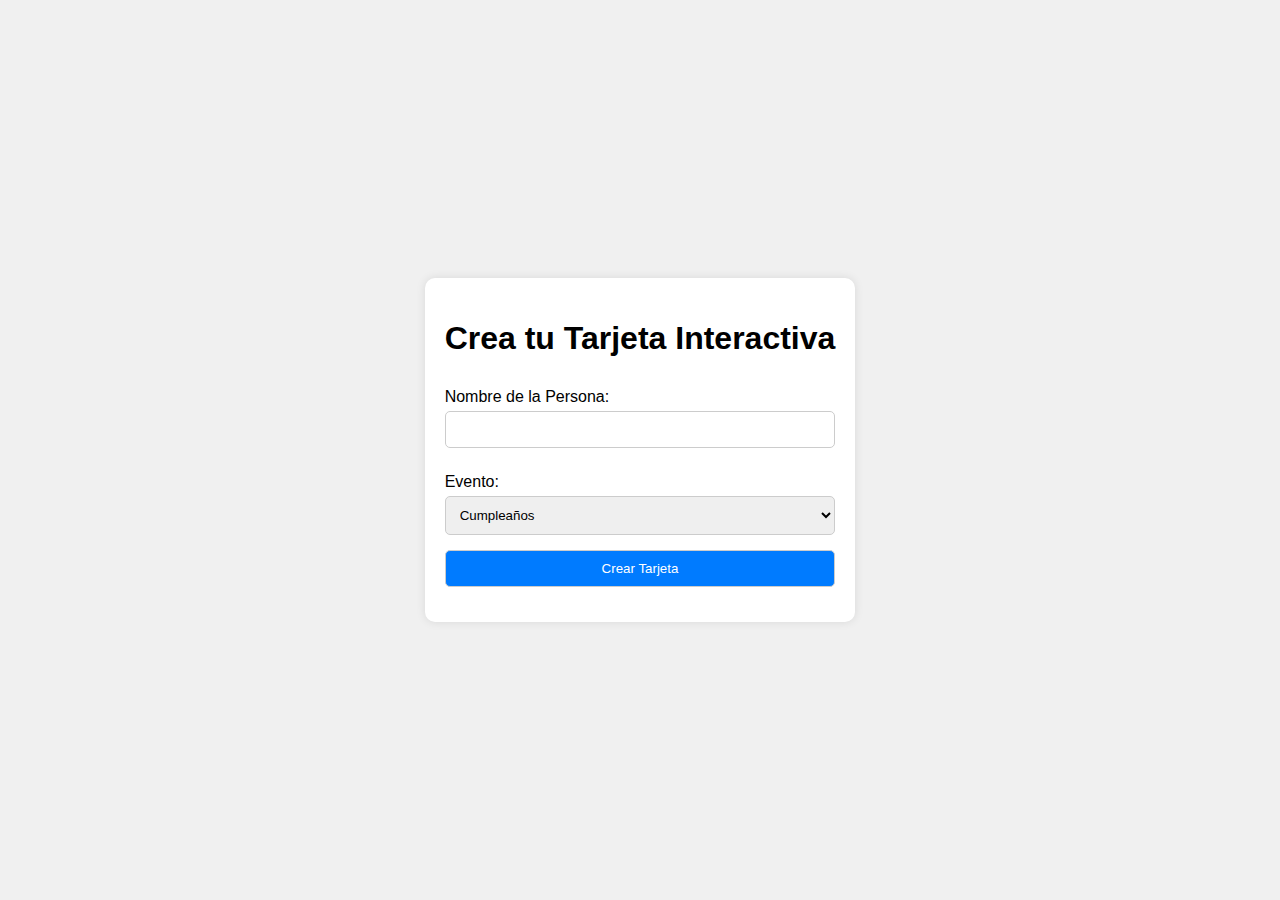
<file: index.html>
<!DOCTYPE html>
<html lang="es">
<head>
    <meta charset="UTF-8">
    <meta name="viewport" content="width=device-width, initial-scale=1.0">
    <title>Tarjetas Interactivas</title>
    <link rel="stylesheet" href="estilo.css">
</head>
<body>
    <div class="formulario-container">
        <h1>Crea tu Tarjeta Interactiva</h1>
        <form id="tarjeta-form">
            <label for="nombre">Nombre de la Persona:</label>
            <input type="text" id="nombre" name="nombre" required>
            <label for="evento">Evento:</label>
            <select id="evento" name="evento" required>
                <option value="cumpleaños">Cumpleaños</option>
                <option value="matrimonio">Matrimonio</option>
                <option value="funeral">Funeral</option>
                <option value="nacimiento">Nacimiento</option>
                <option value="graduacion">Graduación</option>
                <option value="ascenso">Ascenso</option>
                <option value="despido">Despido</option>
            </select>
            <button type="submit">Crear Tarjeta</button>
        </form>
    </div>
    <script src="script.js"></script>
</body>
</html>
</file>
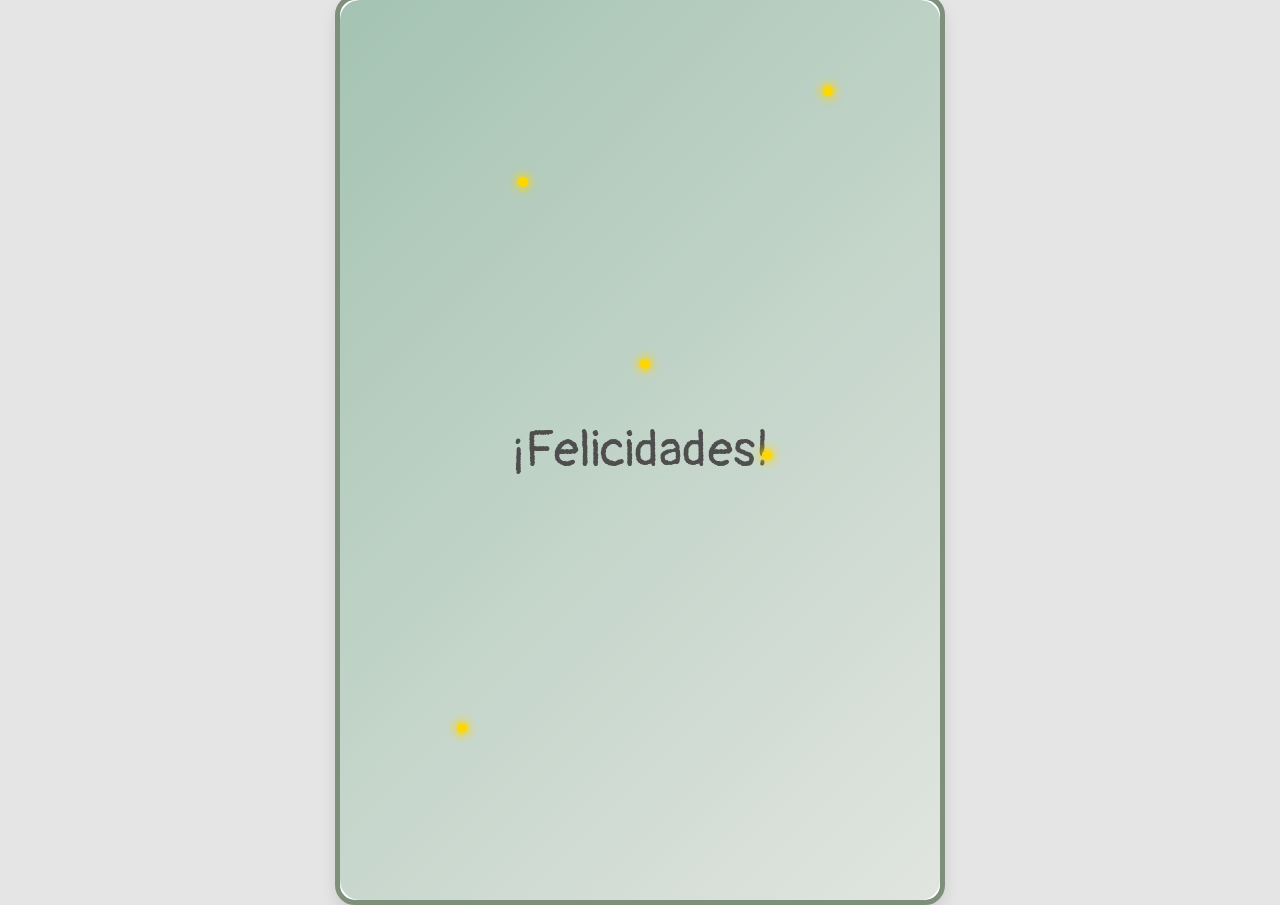
<file: paginas/nacimiento/nacimiento.html>
<!DOCTYPE html>
<html lang="es">

<head>
    <meta charset="UTF-8">
    <meta name="viewport" content="width=device-width, initial-scale=1.0">
    <title>Felicidades por el Nacimiento</title>
    <link rel="stylesheet" href="https://fonts.googleapis.com/css2?family=Quicksand:wght@400;700&family=Pangolin&display=swap">
    <style>
        body {
            margin: 0;
            padding: 0;
            display: flex;
            justify-content: center;
            align-items: center;
            height: 100vh;
            background: #E5E5E5; /* Gris claro neutro */
            overflow: hidden;
        }

        .tarjeta-container {
            display: flex;
            justify-content: center;
            align-items: center;
            perspective: 1500px;
        }

        .tarjeta {
            width: 600px;
            height: 900px;
            background: #FFFFFF; /* Blanco limpio */
            border: 5px solid #7E8F7C; /* Verde oliva suave */
            border-radius: 20px;
            position: relative;
            transform-style: preserve-3d;
            transition: transform 1s;
            cursor: pointer;
            box-shadow: 0 8px 15px rgba(0, 0, 0, 0.1);
        }

        .tarjeta .exterior,
        .tarjeta .interior {
            width: 100%;
            height: 100%;
            position: absolute;
            backface-visibility: hidden;
            border-radius: 20px;
            display: flex;
            justify-content: center;
            align-items: center;
            padding: 20px;
            box-sizing: border-box;
            text-align: center;
        }

        .tarjeta .exterior {
            background: linear-gradient(135deg, #A4C3B2, #E1E5E0); /* De Verde Menta a Gris Claro */
            color: #4E4E4E; /* Gris oscuro */
            font-size: 50px;
            font-family: 'Pangolin', cursive;
            text-align: center;
        }

        .tarjeta .interior {
            background: #FAFAFA; /* Blanco roto */
            transform: rotateY(180deg);
            color: #4E4E4E; /* Gris oscuro */
            font-size: 32px;
            font-family: 'Quicksand', sans-serif;
            line-height: 1.5;
        }

        .tarjeta.abierta {
            transform: rotateY(-180deg);
        }

        /* Animación de estrellas suaves */
        .estrella {
            position: absolute;
            width: 10px;
            height: 10px;
            background: #FFD700; /* Dorado */
            border-radius: 50%;
            box-shadow: 0 0 10px 2px #FFD700;
            animation: parpadeo 2s infinite;
        }

        @keyframes parpadeo {
            0%, 100% {
                opacity: 0;
                transform: scale(0.5);
            }
            50% {
                opacity: 1;
                transform: scale(1);
            }
        }

        .estrella:nth-child(2) { animation-delay: 0.5s; }
        .estrella:nth-child(3) { animation-delay: 1s; }
        .estrella:nth-child(4) { animation-delay: 1.5s; }
        .estrella:nth-child(5) { animation-delay: 2s; }

    </style>
</head>

<body>
    <div class="tarjeta-container">
        <div class="tarjeta" onclick="abrirTarjeta()">
            <div class="exterior">¡Felicidades!</div>
            <div class="interior">
                <div>
                    <p>¡Enhorabuena <span id="nombre-persona"></span>!<br> Tu nueva aventura como familia comienza hoy. <br> Que cada día esté lleno de risas, amor y momentos inolvidables. ¡Bienvenido al mundo!</p>
                </div>
            </div>
        </div>
        <!-- Estrellas animadas -->
        <div class="estrella" style="top: 20%; left: 30%;"></div>
        <div class="estrella" style="top: 50%; left: 70%;"></div>
        <div class="estrella" style="top: 80%; left: 20%;"></div>
        <div class="estrella" style="top: 10%; left: 80%;"></div>
        <div class="estrella" style="top: 40%; left: 50%;"></div>
    </div>

    <script>
        document.addEventListener("DOMContentLoaded", function () {
            const params = new URLSearchParams(window.location.search);
            const nombre = params.get("nombre");
            document.getElementById("nombre-persona").textContent = nombre;
        });

        function abrirTarjeta() {
            document.querySelector(".tarjeta").classList.toggle('abierta');
        }
    </script>
</body>

</html>
</file>
<file: estilo.css>
body {
    font-family: Arial, sans-serif;
    display: flex;
    justify-content: center;
    align-items: center;
    height: 100vh;
    background-color: #f0f0f0;
    margin: 0;
}

.formulario-container {
    background-color: #ffffff;
    padding: 20px;
    border-radius: 10px;
    box-shadow: 0 0 10px rgba(0, 0, 0, 0.1);
}

form {
    display: flex;
    flex-direction: column;
}

label {
    margin: 10px 0 5px;
}

input, select, button {
    padding: 10px;
    margin-bottom: 15px;
    border-radius: 5px;
    border: 1px solid #cccccc;
}

button {
    background-color: #007BFF;
    color: #ffffff;
    cursor: pointer;
    transition: background-color 0.3s;
}

button:hover {
    background-color: #0056b3;
}
</file>
